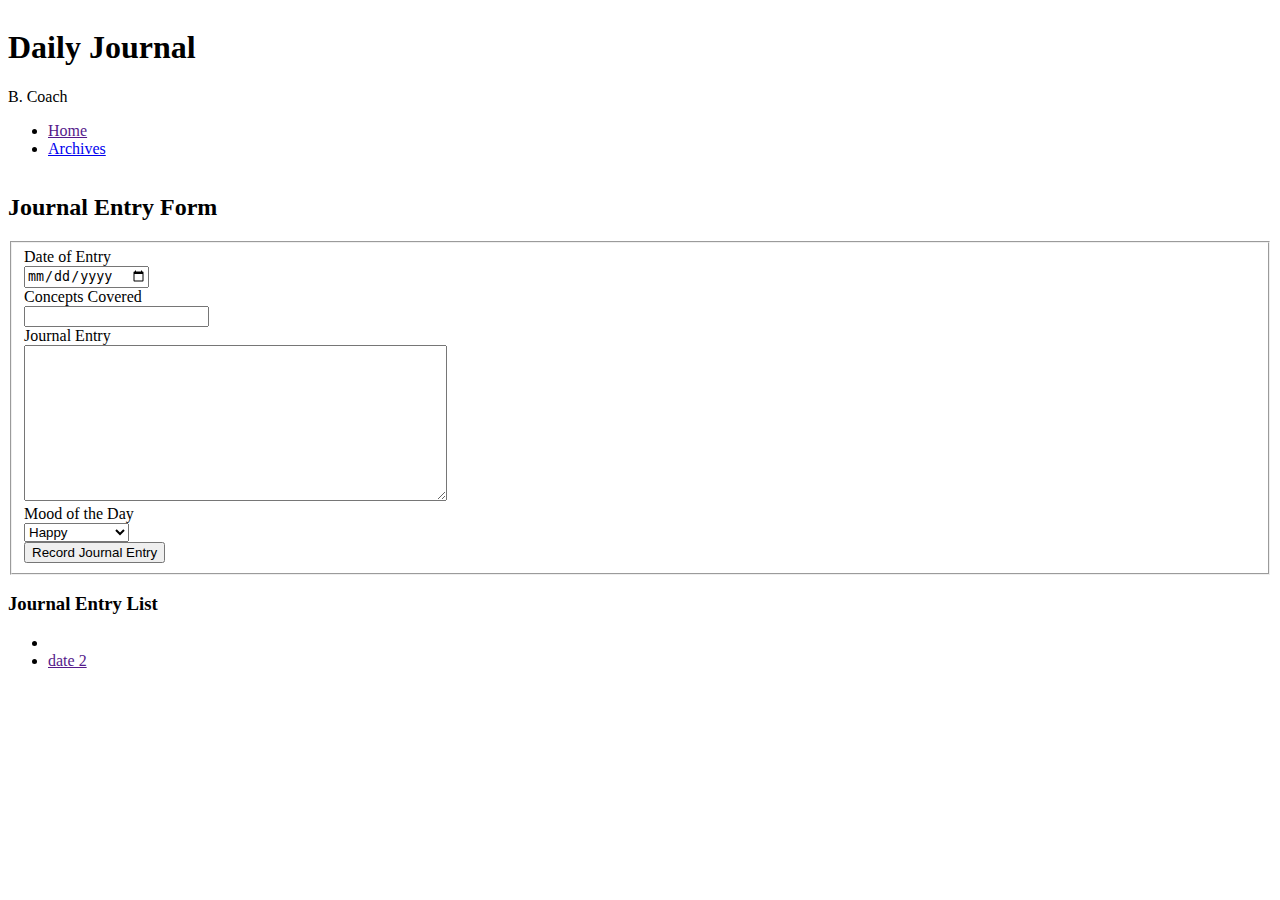
<file: index.html>
<!DOCTYPE html>
<html lang="en">

<head>
    <meta charset="UTF-8">
    <meta http-equiv="X-UA-Compatible" content="IE=edge">
    <meta name="viewport" content="width=device-width, initial-scale=1.0">
    <title>Document</title>
    <link rel="stylesheet" href="styles/main.css">
    <title>Journal Entires by Bre</title>

    <link rel="icon" href="" sizes="16x16" type="image/png">

</head>

<body>

    <header>
        <section>

           <!-- <img src=""> Logo -->

            <h1>Daily Journal</h1>

            <p>B. Coach</p>

        </section>

        <nav>
            <!--Navigation Bar-->

            <ul>
                <li><a href="">Home</a></li>
                <li><a href="entries.html">Archives</a></li>

            </ul>

        </nav>

    </header>


    <main>

        <section>

            <h2>Journal Entry Form</h2>

            <form action="">

                <fieldset>

                    <label for="journalDate">Date of Entry</label> <br>

                    <input type="date" id="date" name="date"><br>

                

                    <label for="concepts">Concepts Covered</label> <br>

                    <input type="text" id="concepts" name="concepts"><br>

               

                    <label for="journalEntry">Journal Entry</label> <br>

                    <textarea id="entry" name="message" rows="10" cols="50"></textarea><br>

            

                    <label for="mood">Mood of the Day</label><br>

                    <select id="mood" name="mood">

                        <option value="happy">Happy</option>
                        <option value="discouraged">Discouraged</option>
                        <option value="confident">Confident</option>
                        <option value="overwhelmed">Overwhelmed</option>

                    </select>
                      
                      <br>


                      <input type="submit" value="Record Journal Entry">


                </fieldset>

            </form>

        </section>

        <section>

            <h3>Journal Entry List</h3>

            <ul>
                <!--List items -->

                <li class="entryLog"></li>
                <li><a href="">date 2</a></li>

            </ul>

        </section>

    </main>


    <footer>


    </footer>

    <script type="module" src="./src/scripts/main.js"></script>

</body>

</html>
</file>
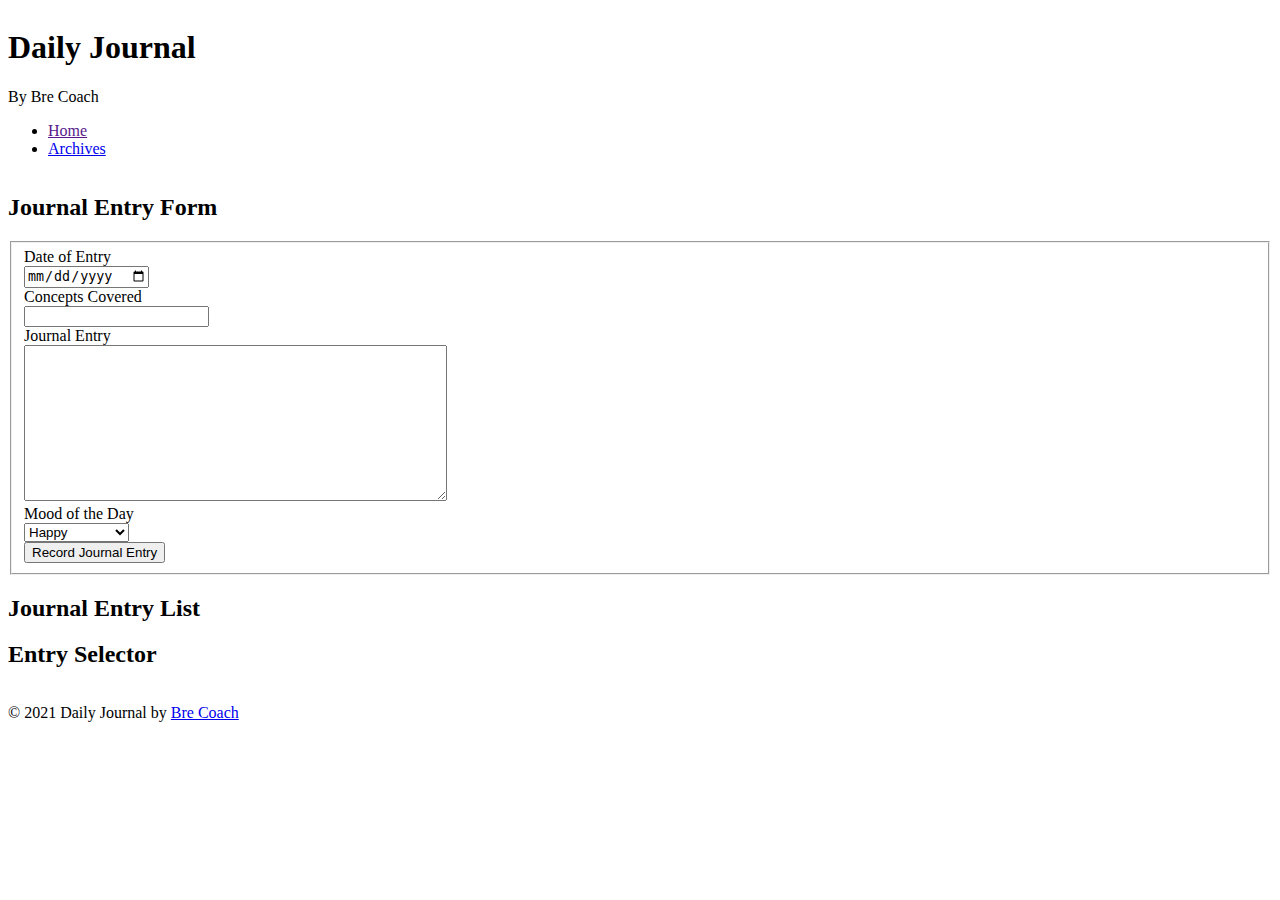
<file: src/index.html>
<!DOCTYPE html>
<html lang="en">

<head>
    <meta charset="UTF-8">
    <meta http-equiv="X-UA-Compatible" content="IE=edge">
    <meta name="viewport" content="width=device-width, initial-scale=1.0">
    <title>Document</title>
    <link rel="stylesheet" href="styles/main.css">
    <title>Journal Entries by Bre</title>

</head>

<body>

    <header>
        <section>

           <!-- <img src=""> Logo -->

            <h1>Daily Journal</h1>

            <p>By Bre Coach</p>

        </section>

        <nav>
            <!--Navigation Bar-->

            <ul>
                <li><a href="">Home</a></li>
                <li><a href="entries.html">Archives</a></li>

            </ul>

        </nav>

    </header>


    <main class="dailyJournal">

        <section>

            <h2>Journal Entry Form</h2>

            <form action="">

                <fieldset>

                    <label for="journalDate">Date of Entry</label> <br>

                    <input type="date" id="date" name="date"><br>

                

                    <label for="concepts">Concepts Covered</label> <br>

                    <input type="text" id="concepts" name="concepts"><br>

               

                    <label for="journalEntry">Journal Entry</label> <br>

                    <textarea id="entry" name="message" rows="10" cols="50"></textarea><br>

            

                    <label for="mood">Mood of the Day</label><br>

                    <select id="mood" name="mood">

                        <option value="happy">Happy</option>
                        <option value="discouraged">Discouraged</option>
                        <option value="confident">Confident</option>
                        <option value="overwhelmed">Overwhelmed</option>

                    </select>
                      
                      <br>


                      <input type="submit" value="Record Journal Entry">


                </fieldset>

            </form>

        </section>

        <section>

            <h2>Journal Entry List</h2>

            <div class="entryLog">

                <!--List entries here -->

            </div>


        <section>

            <h2>Entry Selector</h2>

            <div class="sort__item">

                <!-- sort entries by date -->
            </div>
            

        </section>

        

    </main>


    <footer>

        <div>
            <p>&copy; 2021 Daily Journal by <a href="https://github.com/Coachbre">Bre Coach</a></p>
        </div>

    </footer>

    <script type="module" src="./scripts/main.js"></script>

</body>

</html>
</file>
<file: styles/main.css>
body {

    display: flex;
    flex-direction: column;
}

.journalEntry {

    border: dotted;
}
</file>
<file: src/styles/main.css>
body {

    display: flex;
    flex-direction: column;
}

.journalEntry {

    border: solid;
}
</file>
